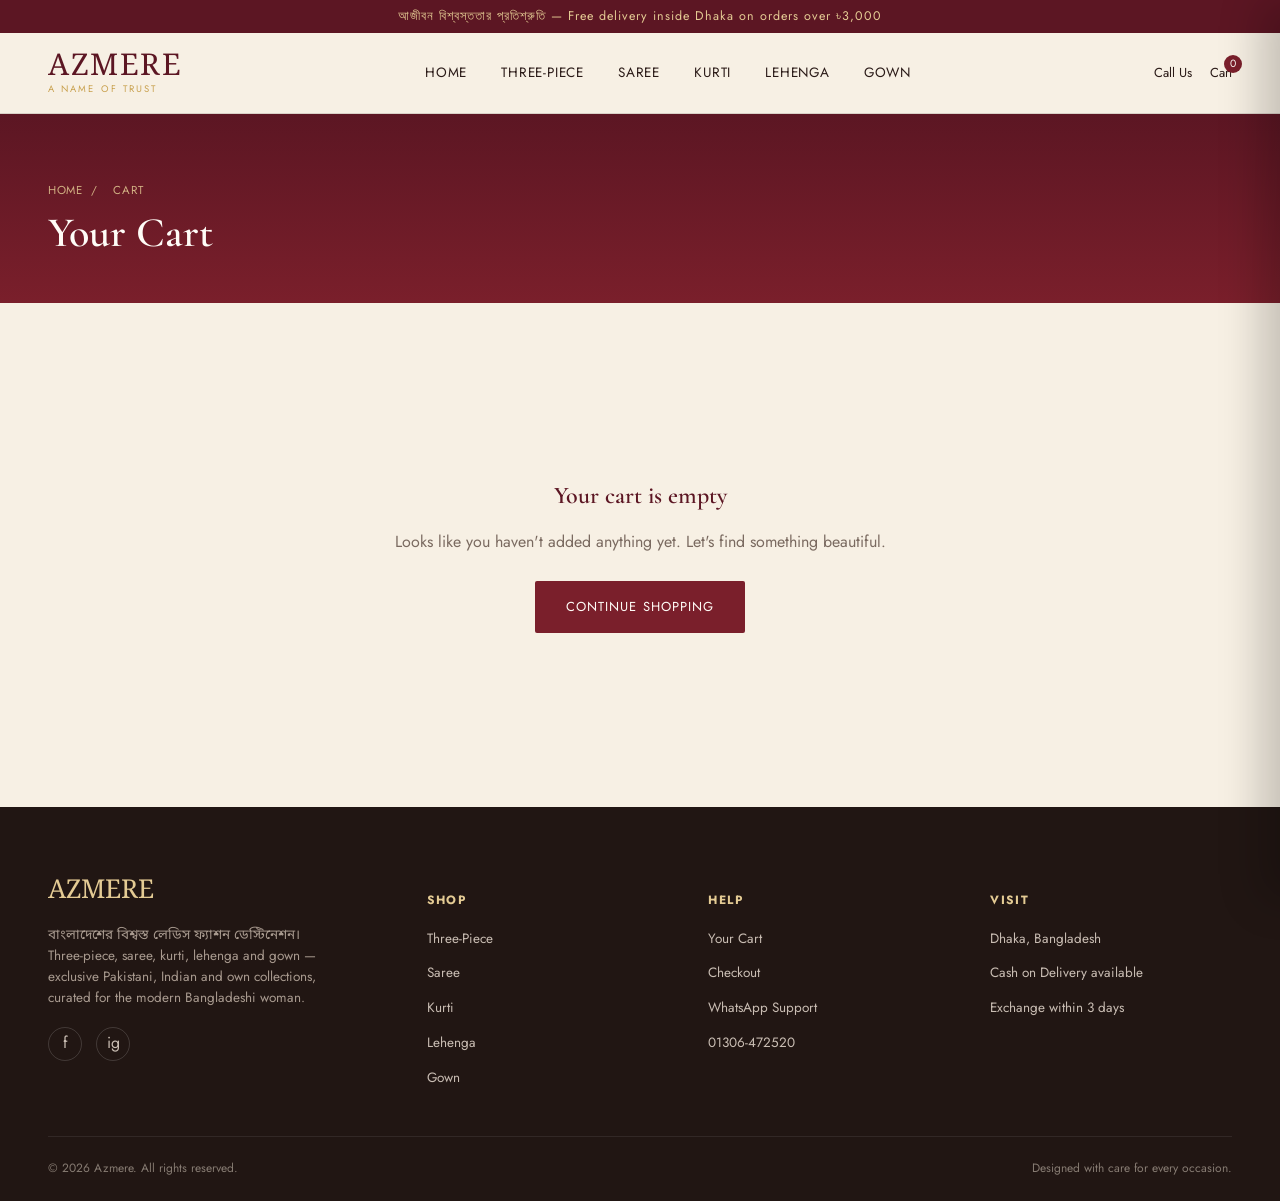
<file: cart.html>
<!DOCTYPE html>
<html lang="bn">
<head>
<meta charset="UTF-8">
<meta name="viewport" content="width=device-width, initial-scale=1.0">
<title>Your Cart | Azmere</title>
<link href="https://fonts.googleapis.com/css2?family=Cormorant+Garamond:ital,wght@0,500;0,600;1,500&family=Jost:wght@400;500;600&family=Noto+Sans+Bengali:wght@400;500&family=Noto+Serif+Bengali:wght@500;600&display=swap" rel="stylesheet">
<link rel="stylesheet" href="style.css">
</head>
<body>

<div class="page-banner">
  <div class="container">
    <div class="breadcrumb"><a href="index.html">Home</a><span>/</span><span>Cart</span></div>
    <h1>Your Cart</h1>
  </div>
</div>

<section>
  <div class="container" id="cartContainer"></div>
</section>

<script src="app.js"></script>
<script>
  function renderCartPage(){
    const cart = getCart();
    const container = document.getElementById("cartContainer");

    if(cart.length === 0){
      container.innerHTML = `
        <div class="empty-state">
          <h2>Your cart is empty</h2>
          <p>Looks like you haven't added anything yet. Let's find something beautiful.</p>
          <a href="category.html" class="btn btn-maroon">Continue Shopping</a>
        </div>`;
      return;
    }

    const linesHtml = cart.map((line,i) => {
      const p = findProduct(line.id);
      if(!p) return "";
      return `
        <div class="cart-line">
          <img src="${img(p.images[0],200,260)}" alt="${p.name}">
          <div>
            <div class="cart-line-title">${p.name}</div>
            <div class="cart-line-opt">Colour: ${line.color} · Size: ${line.size}</div>
            <div class="qty-stepper" style="margin-top:10px;width:fit-content;">
              <button onclick="setCartQty(${i}, ${line.qty-1})" aria-label="Decrease quantity">−</button>
              <span>${line.qty}</span>
              <button onclick="setCartQty(${i}, ${line.qty+1})" aria-label="Increase quantity">+</button>
            </div>
            <button class="cart-line-remove" onclick="removeFromCart(${i})">Remove</button>
          </div>
          <div class="cart-line-price">${fmt(p.price * line.qty)}</div>
        </div>`;
    }).join("");

    const subtotal = cartTotal();
    const delivery = subtotal >= 3000 || subtotal===0 ? 0 : 80;
    const total = subtotal + delivery;

    container.innerHTML = `
      <div class="cart-wrap">
        <div>${linesHtml}</div>
        <div class="summary-card">
          <h3>Order Summary</h3>
          <div class="promo-row">
            <input type="text" placeholder="Promo code">
            <button class="btn btn-ghost" onclick="toast('Promo codes coming soon')">Apply</button>
          </div>
          <div class="summary-row"><span>Subtotal</span><span>${fmt(subtotal)}</span></div>
          <div class="summary-row"><span>Delivery</span><span>${delivery===0 ? "Free" : fmt(delivery)}</span></div>
          <div class="summary-row total"><span>Total</span><span>${fmt(total)}</span></div>
          <a href="checkout.html" class="btn btn-maroon btn-block" style="margin-top:18px;">Proceed to Checkout</a>
          <a href="category.html" class="btn btn-ghost btn-block" style="margin-top:10px;">Continue Shopping</a>
        </div>
      </div>`;
  }

  renderHeader("");
  renderFooter();
  renderCartPage();
</script>
</body>
</html>
</file>
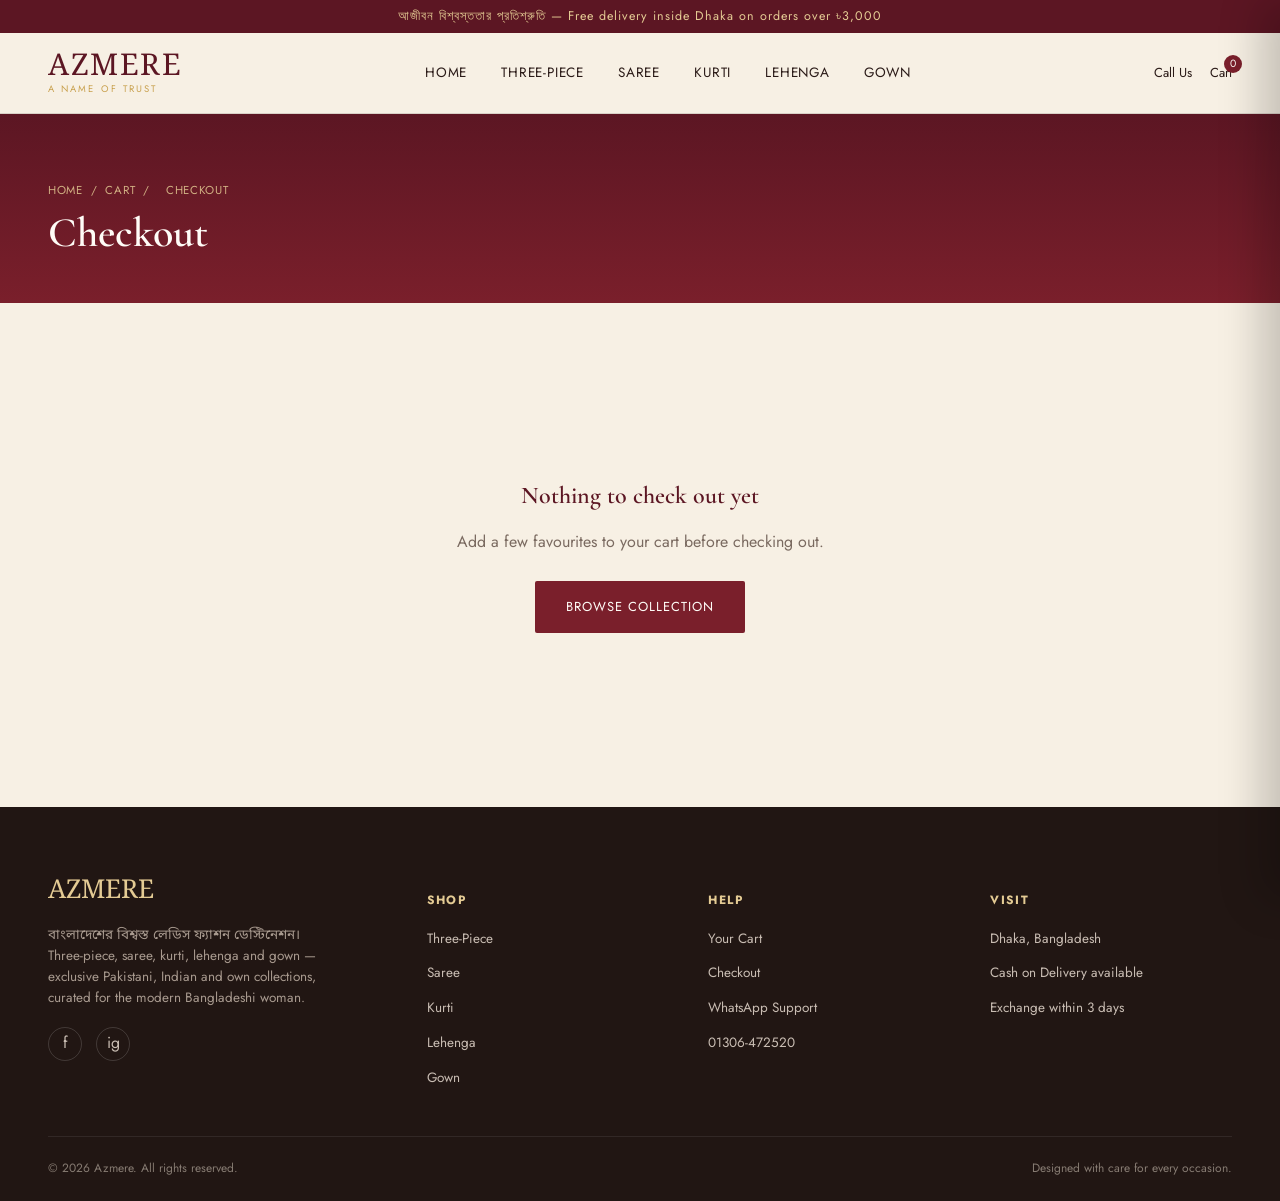
<file: checkout.html>
<!DOCTYPE html>
<html lang="bn">
<head>
<meta charset="UTF-8">
<meta name="viewport" content="width=device-width, initial-scale=1.0">
<title>Checkout | Azmere</title>
<link href="https://fonts.googleapis.com/css2?family=Cormorant+Garamond:ital,wght@0,500;0,600;1,500&family=Jost:wght@400;500;600&family=Noto+Sans+Bengali:wght@400;500&family=Noto+Serif+Bengali:wght@500;600&display=swap" rel="stylesheet">
<link rel="stylesheet" href="style.css">
</head>
<body>

<div class="page-banner">
  <div class="container">
    <div class="breadcrumb"><a href="index.html">Home</a><span>/</span><a href="cart.html">Cart</a><span>/</span><span>Checkout</span></div>
    <h1>Checkout</h1>
  </div>
</div>

<section>
  <div class="container" id="checkoutContainer"></div>
</section>

<script src="app.js"></script>
<script>
  function renderCheckout(){
    const cart = getCart();
    const container = document.getElementById("checkoutContainer");

    if(cart.length === 0){
      container.innerHTML = `
        <div class="empty-state">
          <h2>Nothing to check out yet</h2>
          <p>Add a few favourites to your cart before checking out.</p>
          <a href="category.html" class="btn btn-maroon">Browse Collection</a>
        </div>`;
      return;
    }

    const subtotal = cartTotal();
    const delivery = subtotal >= 3000 ? 0 : 80;
    const total = subtotal + delivery;

    const miniLines = cart.map(line=>{
      const p = findProduct(line.id);
      if(!p) return "";
      return `
        <div class="mini-line">
          <img src="${img(p.images[0],140,180)}" alt="${p.name}">
          <div>
            <div class="mini-line-title">${p.name}</div>
            <div class="mini-line-qty">${line.color} · ${line.size} · Qty ${line.qty}</div>
          </div>
          <div class="mini-line-price">${fmt(p.price*line.qty)}</div>
        </div>`;
    }).join("");

    container.innerHTML = `
      <form class="checkout-wrap" id="checkoutForm" onsubmit="return submitOrder(event)">
        <div>
          <h3 style="margin-bottom:20px;">Delivery Details</h3>
          <div class="form-row">
            <div class="form-group"><label for="fname">Full Name</label><input id="fname" type="text" required placeholder="Your full name"></div>
            <div class="form-group"><label for="fphone">Phone Number</label><input id="fphone" type="tel" required placeholder="01XXXXXXXXX"></div>
          </div>
          <div class="form-group"><label for="femail">Email (optional)</label><input id="femail" type="email" placeholder="you@example.com"></div>
          <div class="form-group"><label for="faddr">Delivery Address</label><textarea id="faddr" rows="3" required placeholder="House, road, area, city" style="width:100%;border:1px solid var(--line);padding:13px 14px;font-family:var(--body);font-size:14.5px;background:var(--white);border-radius:var(--radius);"></textarea></div>
          <div class="form-row">
            <div class="form-group"><label for="fcity">City</label>
              <select id="fcity" class="input">
                <option>Dhaka</option><option>Chattogram</option><option>Khulna</option><option>Rajshahi</option><option>Sylhet</option><option>Other</option>
              </select>
            </div>
            <div class="form-group"><label for="fnote">Order Note (optional)</label><input id="fnote" type="text" placeholder="Delivery instructions"></div>
          </div>

          <h3 style="margin:30px 0 16px;">Payment Method</h3>
          <div class="pay-options" id="payOptions">
            <label class="pay-option active"><input type="radio" name="pay" value="cod" checked onchange="selectPay(this)"> Cash on Delivery</label>
            <label class="pay-option"><input type="radio" name="pay" value="bkash" onchange="selectPay(this)"> bKash</label>
            <label class="pay-option"><input type="radio" name="pay" value="card" onchange="selectPay(this)"> Card / Online Payment</label>
          </div>
        </div>

        <div class="summary-card">
          <h3>Order Summary</h3>
          ${miniLines}
          <div class="summary-row" style="margin-top:14px;"><span>Subtotal</span><span>${fmt(subtotal)}</span></div>
          <div class="summary-row"><span>Delivery</span><span>${delivery===0?"Free":fmt(delivery)}</span></div>
          <div class="summary-row total"><span>Total</span><span>${fmt(total)}</span></div>
          <button type="submit" class="btn btn-maroon btn-block" style="margin-top:18px;">Place Order</button>
          <a href="cart.html" class="btn btn-ghost btn-block" style="margin-top:10px;">Back to Cart</a>
        </div>
      </form>`;
  }

  function selectPay(input){
    document.querySelectorAll(".pay-option").forEach(l=>l.classList.remove("active"));
    input.closest(".pay-option").classList.add("active");
  }

  function submitOrder(e){
    e.preventDefault();
    const orderId = "AZM" + Math.floor(100000 + Math.random()*900000);
    localStorage.removeItem(CART_KEY);
    document.getElementById("checkoutContainer").innerHTML = `
      <div class="order-success">
        <div class="mark">✓</div>
        <h2>Thank you! Your order is confirmed.</h2>
        <p>Order <strong>#${orderId}</strong> has been placed. We'll call you shortly to confirm delivery details.</p>
        <a href="index.html" class="btn btn-maroon">Continue Shopping</a>
      </div>`;
    updateCartCount();
    return false;
  }

  renderHeader("");
  renderFooter();
  renderCheckout();
</script>
</body>
</html>
</file>
<file: style.css>
/* ============================================================
   AZMERE — A Name of Trust
   Design tokens
   ============================================================ */
:root{
  --maroon-deep:   #5C1623;
  --maroon:        #7A1F2B;
  --maroon-soft:   #9C3340;
  --gold:          #C8A04D;
  --gold-soft:     #E4CB94;
  --cream:         #F7F0E4;
  --cream-2:       #EFE5D2;
  --charcoal:      #211613;
  --ink:           #2A1A17;
  --line:          rgba(42,26,23,0.14);
  --white:         #FFFCF7;

  --display: "Cormorant Garamond", "Noto Serif Bengali", serif;
  --body: "Jost", "Noto Sans Bengali", sans-serif;
  --label: "Jost", sans-serif;

  --radius: 2px;
  --shadow: 0 18px 40px -18px rgba(42,18,18,0.35);
  --maxw: 1240px;
}

@font-face{font-family:"Cormorant Garamond";src:local("Cormorant Garamond");}

*{box-sizing:border-box;}
html{scroll-behavior:smooth;}
body{
  margin:0;
  background:var(--cream);
  color:var(--ink);
  font-family:var(--body);
  font-size:16px;
  line-height:1.55;
  -webkit-font-smoothing:antialiased;
}
img{max-width:100%;display:block;}
a{color:inherit;text-decoration:none;}
ul{margin:0;padding:0;list-style:none;}
button{font-family:inherit;cursor:pointer;}
h1,h2,h3,h4{font-family:var(--display);font-weight:600;margin:0;color:var(--maroon-deep);}
.container{max-width:var(--maxw);margin:0 auto;padding:0 28px;}

:focus-visible{outline:2px solid var(--maroon);outline-offset:3px;}

/* ---------- Topbar ---------- */
.topbar{
  background:var(--maroon-deep);
  color:var(--gold-soft);
  font-family:var(--label);
  font-size:12.5px;
  letter-spacing:.08em;
  text-align:center;
  padding:7px 14px;
}

/* ---------- Header ---------- */
.site-header{
  background:var(--cream);
  border-bottom:1px solid var(--line);
  position:sticky;top:0;z-index:50;
}
.header-inner{
  display:flex;align-items:center;justify-content:space-between;
  padding:18px 28px;
  max-width:var(--maxw);margin:0 auto;
  gap:24px;
}
.logo{
  font-family:var(--display);
  font-size:30px;
  letter-spacing:.05em;
  color:var(--maroon-deep);
  display:flex;flex-direction:column;line-height:1;
}
.logo small{
  font-family:var(--label);
  font-size:9.5px;letter-spacing:.22em;color:var(--gold);
  margin-top:4px;text-transform:uppercase;
}
.main-nav{display:flex;gap:34px;font-family:var(--label);}
.main-nav a{
  font-size:13.5px;letter-spacing:.06em;text-transform:uppercase;
  color:var(--ink);position:relative;padding:6px 0;
}
.main-nav a.active, .main-nav a:hover{color:var(--maroon);}
.main-nav a.active::after{
  content:"";position:absolute;left:0;right:0;bottom:0;height:2px;background:var(--gold);
}
.header-actions{display:flex;align-items:center;gap:18px;}
.icon-btn{
  position:relative;background:none;border:none;color:var(--ink);
  display:flex;align-items:center;gap:6px;font-family:var(--label);font-size:13px;
}
.icon-btn:hover{color:var(--maroon);}
.cart-count{
  background:var(--maroon);color:var(--white);
  font-size:10.5px;border-radius:50%;
  width:18px;height:18px;display:flex;align-items:center;justify-content:center;
  position:absolute;top:-8px;right:-10px;
}
.nav-toggle{display:none;background:none;border:none;}

/* ---------- Hero / Arch motif (signature element) ---------- */
.arch{
  position:relative;
  border-radius: 280px 280px 6px 6px / 220px 220px 6px 6px;
  overflow:hidden;
}
.hero{
  position:relative;
  background:linear-gradient(180deg,var(--maroon-deep) 0%, var(--maroon) 70%);
  overflow:hidden;
  padding:0;
}
.hero-grid{
  display:grid;grid-template-columns:1.05fr 1fr;
  align-items:center;
  max-width:var(--maxw);margin:0 auto;
  gap:50px;padding:64px 28px 0;
}
.hero-eyebrow{
  font-family:var(--label);letter-spacing:.22em;font-size:11.5px;
  color:var(--gold-soft);text-transform:uppercase;
  display:flex;align-items:center;gap:10px;
}
.hero-eyebrow::before{content:"";width:26px;height:1px;background:var(--gold);}
.hero h1{
  color:var(--white);font-size:clamp(40px,5vw,64px);
  line-height:1.04;margin:18px 0 22px;font-weight:500;
}
.hero h1 em{color:var(--gold-soft);font-style:italic;}
.hero p.lede{
  color:var(--cream-2);font-size:16.5px;max-width:440px;margin:0 0 30px;
}
.hero-ctas{display:flex;gap:16px;margin-bottom:54px;flex-wrap:wrap;}
.hero-art{
  position:relative;align-self:end;
}
.hero-art .arch{
  aspect-ratio:3/4;
  border:1px solid rgba(228,203,148,.4);
  box-shadow:var(--shadow);
}
.hero-art img{width:100%;height:100%;object-fit:cover;}
.hero-art::before{
  content:"";position:absolute;inset:-16px;
  border-radius: 296px 296px 6px 6px / 236px 236px 6px 6px;
  border:1px solid rgba(228,203,148,.25);pointer-events:none;
}

/* ---------- Buttons ---------- */
.btn{
  display:inline-flex;align-items:center;justify-content:center;gap:8px;
  font-family:var(--label);font-size:13px;letter-spacing:.08em;text-transform:uppercase;
  padding:15px 30px;border-radius:var(--radius);border:1px solid transparent;
  transition:transform .18s ease, background .18s ease, color .18s ease, border-color .18s ease;
}
.btn:active{transform:translateY(1px);}
.btn-gold{background:var(--gold);color:var(--maroon-deep);}
.btn-gold:hover{background:var(--gold-soft);}
.btn-outline{border-color:var(--gold-soft);color:var(--cream);}
.btn-outline:hover{background:rgba(228,203,148,.12);}
.btn-maroon{background:var(--maroon);color:var(--white);}
.btn-maroon:hover{background:var(--maroon-deep);}
.btn-ghost{background:transparent;border-color:var(--line);color:var(--ink);}
.btn-ghost:hover{border-color:var(--maroon);}
.btn-block{width:100%;}
.btn[disabled]{opacity:.5;cursor:not-allowed;}

/* ---------- Marquee strip ---------- */
.strip{
  background:var(--cream-2);border-bottom:1px solid var(--line);
  overflow:hidden;white-space:nowrap;padding:10px 0;
}
.strip-track{display:inline-block;animation:scroll 26s linear infinite;font-family:var(--label);letter-spacing:.12em;font-size:12px;color:var(--maroon);text-transform:uppercase;}
.strip-track span{margin:0 28px;}
@keyframes scroll{from{transform:translateX(0);}to{transform:translateX(-50%);}}
@media (prefers-reduced-motion:reduce){.strip-track{animation:none;}}

/* ---------- Section scaffolding ---------- */
section{padding:84px 0;}
.section-head{
  display:flex;align-items:flex-end;justify-content:space-between;
  margin-bottom:40px;gap:24px;flex-wrap:wrap;
}
.section-eyebrow{
  font-family:var(--label);letter-spacing:.2em;font-size:11px;color:var(--maroon-soft);
  text-transform:uppercase;margin-bottom:10px;display:block;
}
.section-head h2{font-size:clamp(28px,3.2vw,40px);}
.section-head .view-all{font-family:var(--label);font-size:12.5px;letter-spacing:.1em;text-transform:uppercase;color:var(--maroon);border-bottom:1px solid var(--maroon);padding-bottom:3px;}

/* ---------- Category tiles ---------- */
.cat-grid{display:grid;grid-template-columns:repeat(4,1fr);gap:22px;}
.cat-tile{position:relative;display:block;border-radius:var(--radius);overflow:hidden;background:var(--charcoal);aspect-ratio:3/4;}
.cat-tile img{width:100%;height:100%;object-fit:cover;transition:transform .5s ease;}
.cat-tile:hover img{transform:scale(1.06);}
.cat-tile::after{content:"";position:absolute;inset:0;background:linear-gradient(180deg,rgba(33,16,18,0) 35%,rgba(33,16,18,.78) 100%);}
.cat-tile .cat-label{
  position:absolute;left:18px;bottom:16px;color:var(--white);z-index:2;
  font-family:var(--display);font-size:21px;
}
.cat-tile .cat-count{position:absolute;left:18px;bottom:0;transform:translateY(34px);color:var(--gold-soft);font-family:var(--label);font-size:11px;letter-spacing:.1em;z-index:2;}

/* ---------- Product grid / cards ---------- */
.prod-grid{display:grid;grid-template-columns:repeat(4,1fr);gap:28px 24px;}
.prod-card{display:block;position:relative;}
.prod-thumb{
  position:relative;aspect-ratio:3/4;overflow:hidden;background:var(--cream-2);
  border-radius:var(--radius);margin-bottom:14px;
}
.prod-thumb img{width:100%;height:100%;object-fit:cover;transition:transform .45s ease;}
.prod-card:hover .prod-thumb img{transform:scale(1.045);}
.badge{
  position:absolute;top:12px;left:12px;background:var(--maroon-deep);color:var(--gold-soft);
  font-family:var(--label);font-size:10px;letter-spacing:.1em;text-transform:uppercase;
  padding:5px 10px;border-radius:1px;z-index:2;
}
.quick-add{
  position:absolute;left:10px;right:10px;bottom:10px;
  background:rgba(247,240,228,.95);color:var(--maroon-deep);
  font-family:var(--label);font-size:11.5px;letter-spacing:.08em;text-transform:uppercase;
  padding:10px;text-align:center;border-radius:1px;
  opacity:0;transform:translateY(8px);transition:opacity .2s, transform .2s;
  border:none;width:calc(100% - 20px);
}
.prod-card:hover .quick-add{opacity:1;transform:translateY(0);}
.prod-cat{font-family:var(--label);font-size:10.5px;letter-spacing:.12em;color:var(--maroon-soft);text-transform:uppercase;}
.prod-title{font-family:var(--display);font-size:18px;margin:5px 0 6px;color:var(--ink);}
.prod-price{font-family:var(--label);font-size:14px;color:var(--maroon-deep);font-weight:500;}
.prod-price .was{color:#9a8c80;text-decoration:line-through;font-weight:400;margin-right:8px;font-size:13px;}

/* ---------- Filters bar ---------- */
.filters-bar{
  display:flex;align-items:center;justify-content:space-between;gap:18px;
  padding:18px 0;border-bottom:1px solid var(--line);margin-bottom:34px;flex-wrap:wrap;
}
.filters-left{display:flex;gap:10px;flex-wrap:wrap;}
.chip{
  font-family:var(--label);font-size:12px;letter-spacing:.06em;text-transform:uppercase;
  padding:9px 16px;border:1px solid var(--line);border-radius:20px;background:var(--white);color:var(--ink);
}
.chip.active{background:var(--maroon-deep);color:var(--gold-soft);border-color:var(--maroon-deep);}
.sort-select{
  font-family:var(--label);font-size:12.5px;letter-spacing:.05em;text-transform:uppercase;
  padding:9px 14px;border:1px solid var(--line);background:var(--white);border-radius:20px;color:var(--ink);
}
.result-count{font-family:var(--label);font-size:12.5px;color:#7a6a60;}

/* ---------- Breadcrumb ---------- */
.breadcrumb{
  font-family:var(--label);font-size:11.5px;letter-spacing:.06em;text-transform:uppercase;
  color:#8a7a6f;padding:22px 0 0;
}
.breadcrumb a:hover{color:var(--maroon);}
.breadcrumb span{margin:0 8px;}

/* ---------- Page banner ---------- */
.page-banner{
  background:linear-gradient(180deg,var(--maroon-deep), var(--maroon));
  padding:46px 0 38px;color:var(--white);
}
.page-banner h1{color:var(--white);font-size:clamp(30px,4vw,42px);}
.page-banner .breadcrumb{color:var(--gold-soft);opacity:.85;}
.page-banner .breadcrumb a{color:var(--gold-soft);}

/* ---------- Product view ---------- */
.pv-wrap{display:grid;grid-template-columns:0.95fr 1fr;gap:64px;padding-top:50px;}
.pv-gallery{display:flex;gap:14px;}
.pv-thumbs{display:flex;flex-direction:column;gap:10px;width:78px;flex-shrink:0;}
.pv-thumbs button{
  border:1px solid var(--line);padding:0;background:none;border-radius:var(--radius);overflow:hidden;aspect-ratio:3/4;
}
.pv-thumbs button.active{border-color:var(--maroon);}
.pv-main{flex:1;aspect-ratio:3/4;overflow:hidden;border-radius:var(--radius);background:var(--cream-2);}
.pv-main img{width:100%;height:100%;object-fit:cover;}
.pv-info .prod-cat{font-size:11.5px;}
.pv-info h1{font-size:clamp(28px,3vw,36px);margin:10px 0 14px;}
.pv-price-row{display:flex;align-items:center;gap:12px;margin-bottom:6px;}
.pv-price{font-family:var(--label);font-size:22px;color:var(--maroon-deep);font-weight:500;}
.pv-price .was{font-size:16px;color:#9a8c80;text-decoration:line-through;font-weight:400;}
.pv-save{font-family:var(--label);font-size:11.5px;background:var(--gold-soft);color:var(--maroon-deep);padding:4px 9px;border-radius:2px;letter-spacing:.04em;}
.pv-stock{font-family:var(--label);font-size:12px;color:#3f7a4d;margin:10px 0 20px;letter-spacing:.03em;}
.pv-divider{height:1px;background:var(--line);margin:26px 0;}
.option-block{margin-bottom:24px;}
.option-label{font-family:var(--label);font-size:12px;letter-spacing:.1em;text-transform:uppercase;color:var(--ink);margin-bottom:10px;display:flex;justify-content:space-between;}
.swatches{display:flex;gap:10px;flex-wrap:wrap;}
.swatch{
  font-family:var(--label);font-size:12.5px;padding:9px 16px;border:1px solid var(--line);
  background:var(--white);border-radius:20px;color:var(--ink);
}
.swatch.active{border-color:var(--maroon-deep);background:var(--maroon-deep);color:var(--gold-soft);}
.qty-row{display:flex;align-items:center;gap:18px;margin-bottom:22px;}
.qty-stepper{display:flex;align-items:center;border:1px solid var(--line);border-radius:24px;overflow:hidden;}
.qty-stepper button{background:none;border:none;width:38px;height:38px;font-size:16px;color:var(--maroon-deep);}
.qty-stepper span{width:34px;text-align:center;font-family:var(--label);}
.pv-actions{display:flex;gap:14px;margin-bottom:26px;}
.pv-meta{font-family:var(--label);font-size:12.5px;color:#6c5d53;line-height:2;}
.pv-meta strong{color:var(--ink);}
.accordion{border-top:1px solid var(--line);margin-top:30px;}
.accordion-item{border-bottom:1px solid var(--line);}
.accordion-item summary{
  font-family:var(--display);font-size:16.5px;padding:18px 0;cursor:pointer;
  display:flex;justify-content:space-between;align-items:center;color:var(--ink);
  list-style:none;
}
.accordion-item summary::-webkit-details-marker{display:none;}
.accordion-item summary::after{content:"+";font-family:var(--label);font-size:18px;color:var(--maroon);}
.accordion-item[open] summary::after{content:"–";}
.accordion-item .accordion-body{padding-bottom:20px;font-size:14.5px;color:#5c4f47;}

/* ---------- Trust strip ---------- */
.trust{background:var(--cream-2);}
.trust-grid{display:grid;grid-template-columns:repeat(4,1fr);gap:30px;text-align:center;}
.trust-item h4{font-family:var(--display);font-size:18px;margin:14px 0 6px;}
.trust-item p{font-size:13px;color:#6c5d53;margin:0;}
.trust-icon{width:38px;height:38px;margin:0 auto;color:var(--maroon);}

/* ---------- Editorial / about block ---------- */
.editorial{background:var(--white);}
.editorial-grid{display:grid;grid-template-columns:1fr 1fr;gap:60px;align-items:center;}
.editorial-art .arch{aspect-ratio:4/5;}
.editorial-copy .section-eyebrow{margin-bottom:14px;}
.editorial-copy p{color:#5c4f47;font-size:15.5px;margin:18px 0 26px;max-width:480px;}

/* ---------- Newsletter ---------- */
.newsletter{background:var(--maroon-deep);color:var(--cream);}
.newsletter-inner{display:flex;align-items:center;justify-content:space-between;gap:30px;flex-wrap:wrap;}
.newsletter h2{color:var(--white);font-size:28px;max-width:380px;}
.newsletter p{color:var(--cream-2);margin:10px 0 0;max-width:380px;font-size:14px;}
.newsletter-form{display:flex;gap:0;flex:1;max-width:420px;min-width:280px;}
.newsletter-form input{
  flex:1;border:1px solid rgba(228,203,148,.4);background:transparent;color:var(--white);
  padding:14px 16px;font-family:var(--body);font-size:14px;border-right:none;
}
.newsletter-form input::placeholder{color:rgba(247,240,228,.55);}
.newsletter-form button{border-radius:0;}

/* ---------- Footer ---------- */
.site-footer{background:var(--charcoal);color:#c9bdb3;padding:64px 0 24px;}
.footer-grid{display:grid;grid-template-columns:1.4fr 1fr 1fr 1fr;gap:40px;padding-bottom:46px;border-bottom:1px solid rgba(255,255,255,.08);}
.footer-logo{font-family:var(--display);font-size:26px;color:var(--gold-soft);}
.footer-grid p{font-size:13.5px;color:#a89a8f;max-width:280px;margin:14px 0 0;}
.footer-col h5{font-family:var(--label);font-size:12px;letter-spacing:.12em;text-transform:uppercase;color:var(--gold-soft);margin-bottom:16px;}
.footer-col ul{display:flex;flex-direction:column;gap:10px;}
.footer-col a{font-size:13.5px;color:#c9bdb3;}
.footer-col a:hover{color:var(--gold-soft);}
.footer-bottom{display:flex;justify-content:space-between;padding-top:22px;font-size:12px;color:#867b72;flex-wrap:wrap;gap:10px;}
.social-row{display:flex;gap:14px;margin-top:18px;}
.social-row a{width:34px;height:34px;border:1px solid rgba(255,255,255,.15);border-radius:50%;display:flex;align-items:center;justify-content:center;}
.social-row a:hover{border-color:var(--gold-soft);color:var(--gold-soft);}

/* ---------- Cart page ---------- */
.cart-wrap{display:grid;grid-template-columns:1.7fr 1fr;gap:50px;align-items:start;}
.cart-line{display:grid;grid-template-columns:96px 1fr auto auto;gap:18px;align-items:center;padding:22px 0;border-bottom:1px solid var(--line);}
.cart-line img{width:96px;height:120px;object-fit:cover;border-radius:var(--radius);}
.cart-line-title{font-family:var(--display);font-size:17px;margin-bottom:4px;}
.cart-line-opt{font-family:var(--label);font-size:12px;color:#8a7a6f;}
.cart-line-remove{font-family:var(--label);font-size:11.5px;color:var(--maroon-soft);text-decoration:underline;margin-top:6px;background:none;border:none;padding:0;}
.cart-line-price{font-family:var(--label);font-size:14.5px;color:var(--ink);text-align:right;min-width:90px;}
.summary-card{background:var(--white);border:1px solid var(--line);border-radius:var(--radius);padding:28px;}
.summary-card h3{font-size:20px;margin-bottom:20px;}
.summary-row{display:flex;justify-content:space-between;font-family:var(--label);font-size:13.5px;padding:9px 0;color:#5c4f47;}
.summary-row.total{border-top:1px solid var(--line);margin-top:8px;padding-top:16px;font-size:16px;color:var(--ink);font-weight:500;}
.promo-row{display:flex;gap:8px;margin:18px 0;}
.promo-row input{flex:1;border:1px solid var(--line);padding:11px 12px;font-family:var(--body);font-size:13px;background:var(--cream);}
.empty-state{text-align:center;padding:90px 20px;}
.empty-state h2{margin-bottom:14px;}
.empty-state p{color:#7a6a60;margin-bottom:26px;}

/* ---------- Checkout ---------- */
.checkout-wrap{display:grid;grid-template-columns:1.4fr 1fr;gap:60px;align-items:start;}
.form-group{margin-bottom:18px;}
.form-row{display:grid;grid-template-columns:1fr 1fr;gap:16px;}
label{font-family:var(--label);font-size:11.5px;letter-spacing:.08em;text-transform:uppercase;color:#5c4f47;display:block;margin-bottom:8px;}
input[type=text],input[type=email],input[type=tel],textarea,select.input{
  width:100%;border:1px solid var(--line);background:var(--white);padding:13px 14px;
  font-family:var(--body);font-size:14.5px;color:var(--ink);border-radius:var(--radius);
}
input:focus,textarea:focus,select:focus{border-color:var(--maroon);}
.pay-options{display:flex;flex-direction:column;gap:12px;margin-top:10px;}
.pay-option{
  border:1px solid var(--line);border-radius:var(--radius);padding:16px;
  display:flex;align-items:center;gap:14px;font-family:var(--label);font-size:13.5px;cursor:pointer;
}
.pay-option input{width:auto;margin:0;}
.pay-option.active{border-color:var(--maroon);background:rgba(122,31,43,.04);}
.mini-line{display:flex;gap:14px;padding:12px 0;border-bottom:1px solid var(--line);align-items:center;}
.mini-line img{width:56px;height:70px;object-fit:cover;border-radius:2px;}
.mini-line-title{font-size:13.5px;font-family:var(--label);}
.mini-line-qty{font-size:11.5px;color:#8a7a6f;}
.mini-line-price{margin-left:auto;font-family:var(--label);font-size:13px;}
.order-success{text-align:center;padding:100px 20px;}
.order-success .mark{
  width:74px;height:74px;border-radius:50%;border:2px solid var(--gold);
  display:flex;align-items:center;justify-content:center;margin:0 auto 24px;color:var(--gold);font-size:30px;
}

/* ---------- Toast ---------- */
.toast{
  position:fixed;bottom:26px;right:26px;background:var(--maroon-deep);color:var(--gold-soft);
  font-family:var(--label);font-size:13px;letter-spacing:.03em;
  padding:14px 22px;border-radius:var(--radius);box-shadow:var(--shadow);
  transform:translateY(20px);opacity:0;transition:transform .25s, opacity .25s;
  z-index:200;
}
.toast.show{transform:translateY(0);opacity:1;}

/* ---------- Mobile nav ---------- */
.mobile-nav{
  position:fixed;inset:0 0 0 auto;width:78%;max-width:320px;background:var(--cream);
  box-shadow:-20px 0 40px rgba(0,0,0,.2);transform:translateX(100%);
  transition:transform .3s ease;z-index:100;padding:28px;
}
.mobile-nav.open{transform:translateX(0);}
.mobile-nav a{display:block;padding:14px 0;font-family:var(--display);font-size:20px;border-bottom:1px solid var(--line);color:var(--ink);}
.scrim{position:fixed;inset:0;background:rgba(33,16,18,.4);opacity:0;pointer-events:none;transition:opacity .3s;z-index:90;}
.scrim.show{opacity:1;pointer-events:auto;}

/* ---------- Responsive ---------- */
@media (max-width:1080px){
  .cat-grid{grid-template-columns:repeat(2,1fr);}
  .prod-grid{grid-template-columns:repeat(2,1fr);}
  .hero-grid{grid-template-columns:1fr;}
  .hero-art{order:-1;max-width:340px;}
  .editorial-grid{grid-template-columns:1fr;}
  .editorial-art{order:-1;}
  .trust-grid{grid-template-columns:repeat(2,1fr);}
  .pv-wrap{grid-template-columns:1fr;}
  .cart-wrap{grid-template-columns:1fr;}
  .checkout-wrap{grid-template-columns:1fr;}
  .footer-grid{grid-template-columns:1fr 1fr;}
}
@media (max-width:720px){
  .main-nav{display:none;}
  .nav-toggle{display:block;}
  section{padding:54px 0;}
  .cat-grid,.prod-grid{grid-template-columns:repeat(2,1fr);gap:14px;}
  .form-row{grid-template-columns:1fr;}
  .cart-line{grid-template-columns:70px 1fr;grid-template-rows:auto auto;}
  .cart-line-price{grid-column:2;text-align:left;}
  .footer-grid{grid-template-columns:1fr;}
}
</file>
